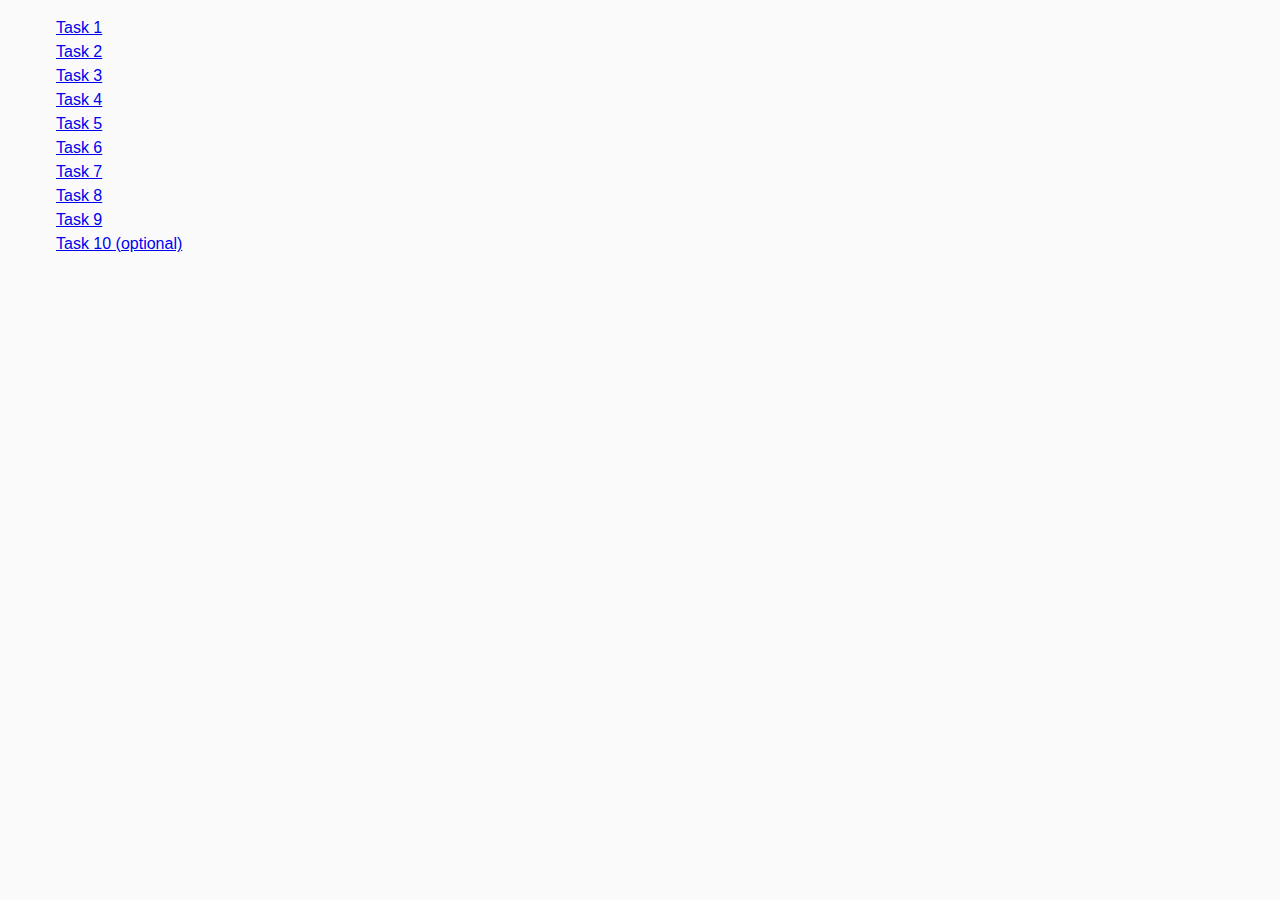
<file: index.html>
<!DOCTYPE html>
<html lang="ru">
  <head>
    <meta charset="UTF-8" />
    <meta http-equiv="X-UA-Compatible" content="IE=edge" />
    <meta name="viewport" content="width=device-width, initial-scale=1.0" />
    <title>Homework 6</title>
    <link rel="stylesheet" href="css/common.css" />
  </head>
  <body>
    <ul>
      <li><a href="task-01.html">Task 1</a></li>
      <li><a href="task-02.html">Task 2</a></li>
      <li><a href="task-03.html">Task 3</a></li>
      <li><a href="task-04.html">Task 4</a></li>
      <li><a href="task-05.html">Task 5</a></li>
      <li><a href="task-06.html">Task 6</a></li>
      <li><a href="task-07.html">Task 7</a></li>
      <li><a href="task-08.html">Task 8</a></li>
      <li><a href="task-09.html">Task 9</a></li>
      <li><a href="task-10.html">Task 10 (optional)</a></li>
    </ul>
  </body>
</html>
</file>
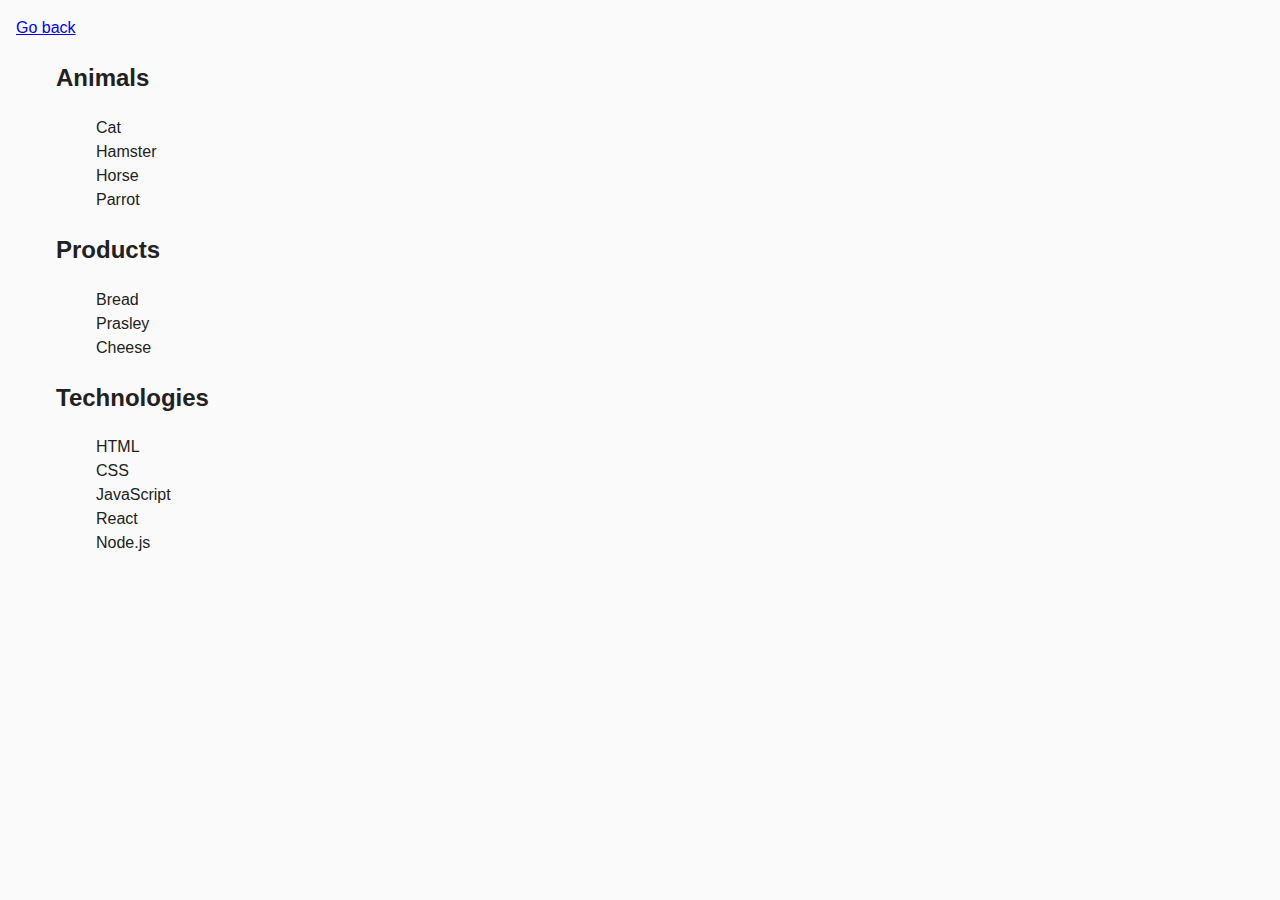
<file: task-01.html>
<!DOCTYPE html>
<html lang="ru">
  <head>
    <meta charset="UTF-8" />
    <meta http-equiv="X-UA-Compatible" content="IE=edge" />
    <meta name="viewport" content="width=device-width, initial-scale=1.0" />
    <title>Task 1</title>
    <link rel="stylesheet" href="css/common.css" />
  </head>
  <body>
    <p><a href="index.html">Go back</a></p>

    <ul id="categories">
      <li class="item">
        <h2>Animals</h2>

        <ul>
          <li>Cat</li>
          <li>Hamster</li>
          <li>Horse</li>
          <li>Parrot</li>
        </ul>
      </li>
      <li class="item">
        <h2>Products</h2>

        <ul>
          <li>Bread</li>
          <li>Prasley</li>
          <li>Cheese</li>
        </ul>
      </li>
      <li class="item">
        <h2>Technologies</h2>

        <ul>
          <li>HTML</li>
          <li>CSS</li>
          <li>JavaScript</li>
          <li>React</li>
          <li>Node.js</li>
        </ul>
      </li>
    </ul>
   <script src="js/task-01.js" type="module"></script>
  </body>
</html>
</file>
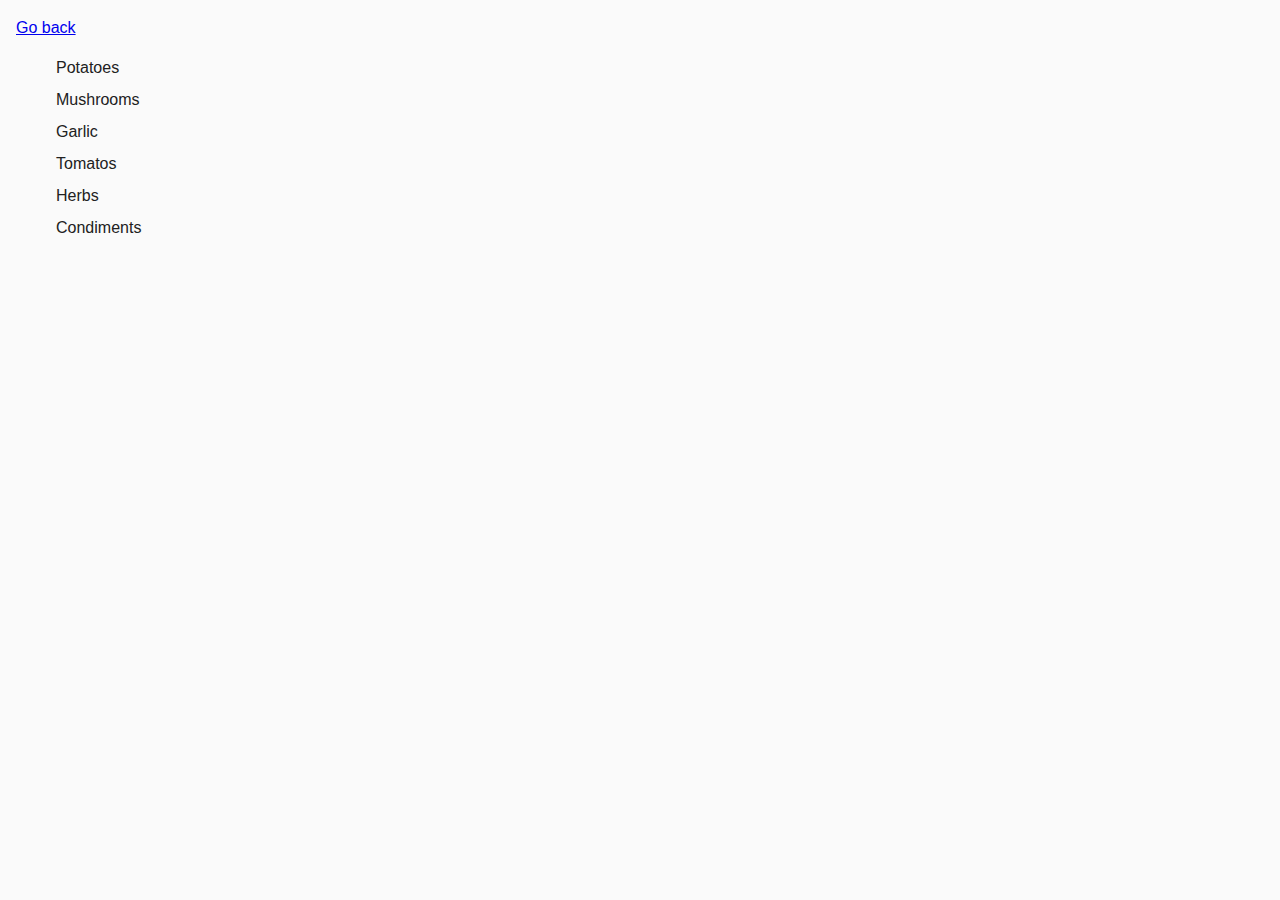
<file: task-02.html>
<!DOCTYPE html>
<html lang="ru">
  <head>
    <meta charset="UTF-8" />
    <meta http-equiv="X-UA-Compatible" content="IE=edge" />
    <meta name="viewport" content="width=device-width, initial-scale=1.0" />
    <title>Task 2</title>
    <link rel="stylesheet" href="css/common.css" />
    <style>
      .item {
        font-weight: 500;
      }

      .item:not(:last-child) {
        margin-bottom: 8px;
      }
    </style>
  </head>
  <body>
    <p><a href="index.html">Go back</a></p>

    <ul id="ingredients"></ul>

    <script src="js/task-02.js" type="module"></script>
  </body>
</html>
</file>
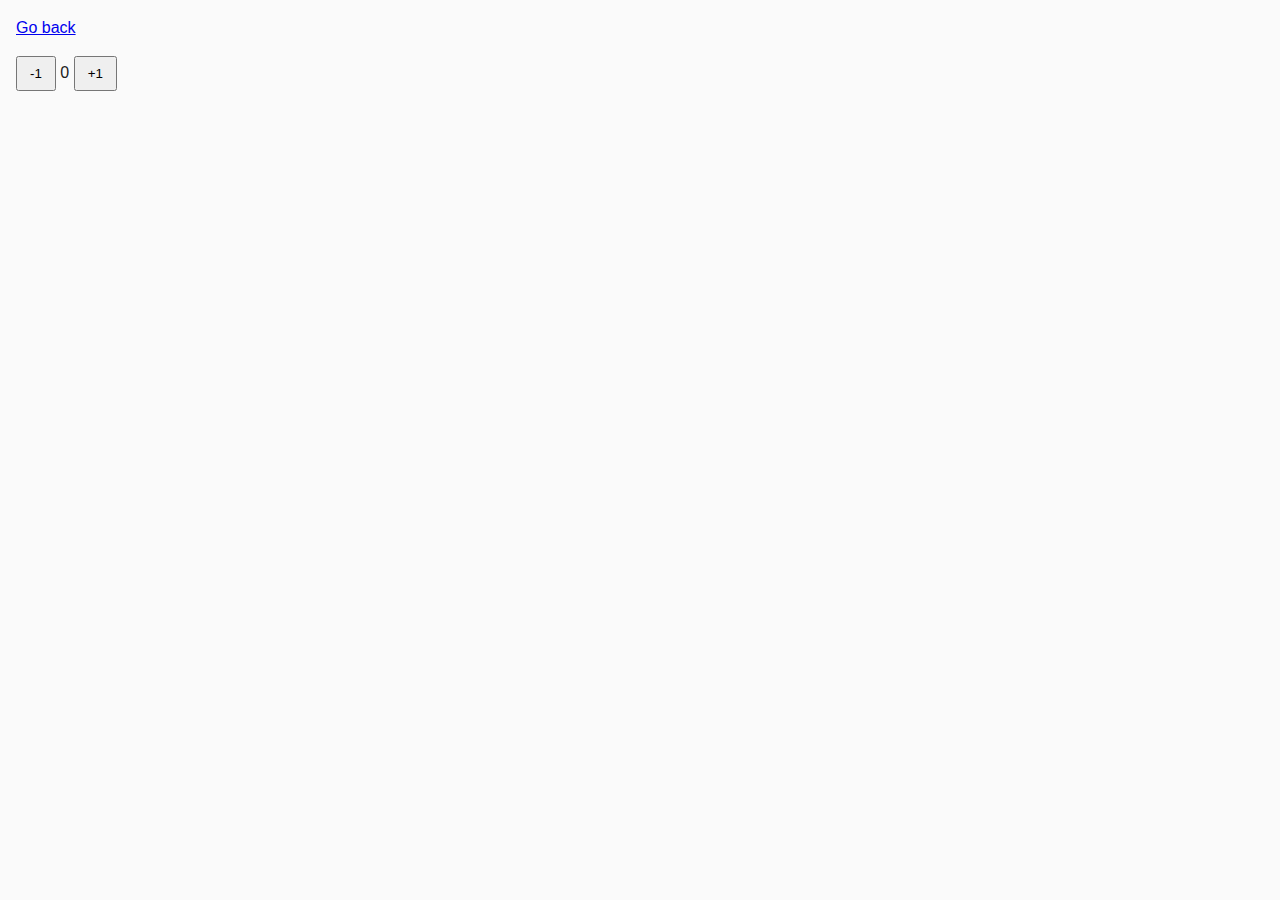
<file: task-04.html>
<!DOCTYPE html>
<html lang="ru">
  <head>
    <meta charset="UTF-8" />
    <meta http-equiv="X-UA-Compatible" content="IE=edge" />
    <meta name="viewport" content="width=device-width, initial-scale=1.0" />
    <title>Task 4</title>
    <link rel="stylesheet" href="css/common.css" />
  </head>
  <body>
    <p><a href="index.html">Go back</a></p>

    <div id="counter">
      <button type="button" data-action="decrement">-1</button>
      <span id="value">0</span>
      <button type="button" data-action="increment">+1</button>
    </div>

    <script src="js/task-04.js" type="module"></script>
  </body>
</html>
</file>
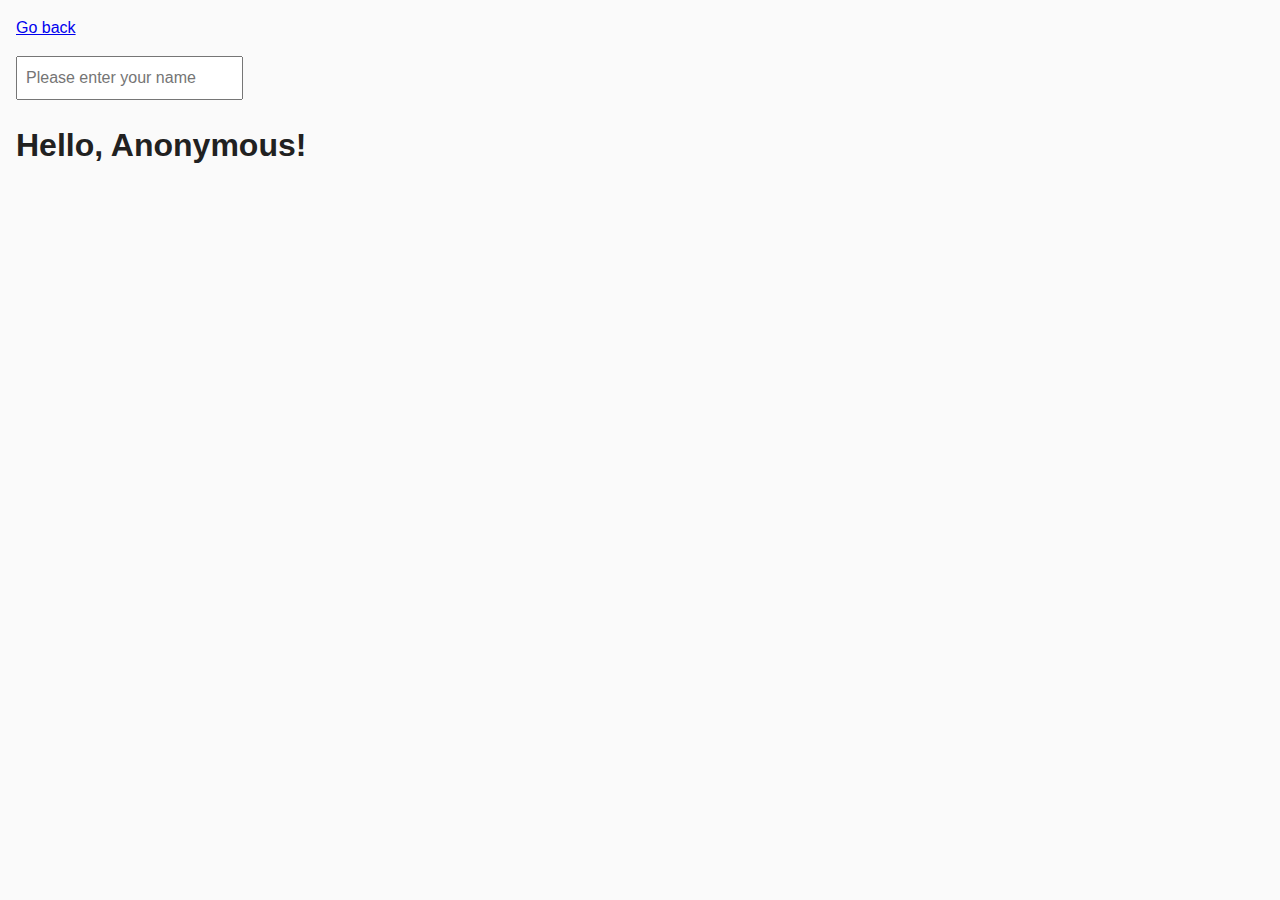
<file: task-05.html>
<!DOCTYPE html>
<html lang="ru">
  <head>
    <meta charset="UTF-8" />
    <meta http-equiv="X-UA-Compatible" content="IE=edge" />
    <meta name="viewport" content="width=device-width, initial-scale=1.0" />
    <title>Task 5</title>
    <link rel="stylesheet" href="css/common.css" />
  </head>
  <body>
    <p><a href="index.html">Go back</a></p>

    <input type="text" id="name-input" placeholder="Please enter your name" />
    <h1>Hello, <span id="name-output">Anonymous</span>!</h1>

    <script src="js/task-05.js" type="module"></script>
  </body>
</html>
</file>
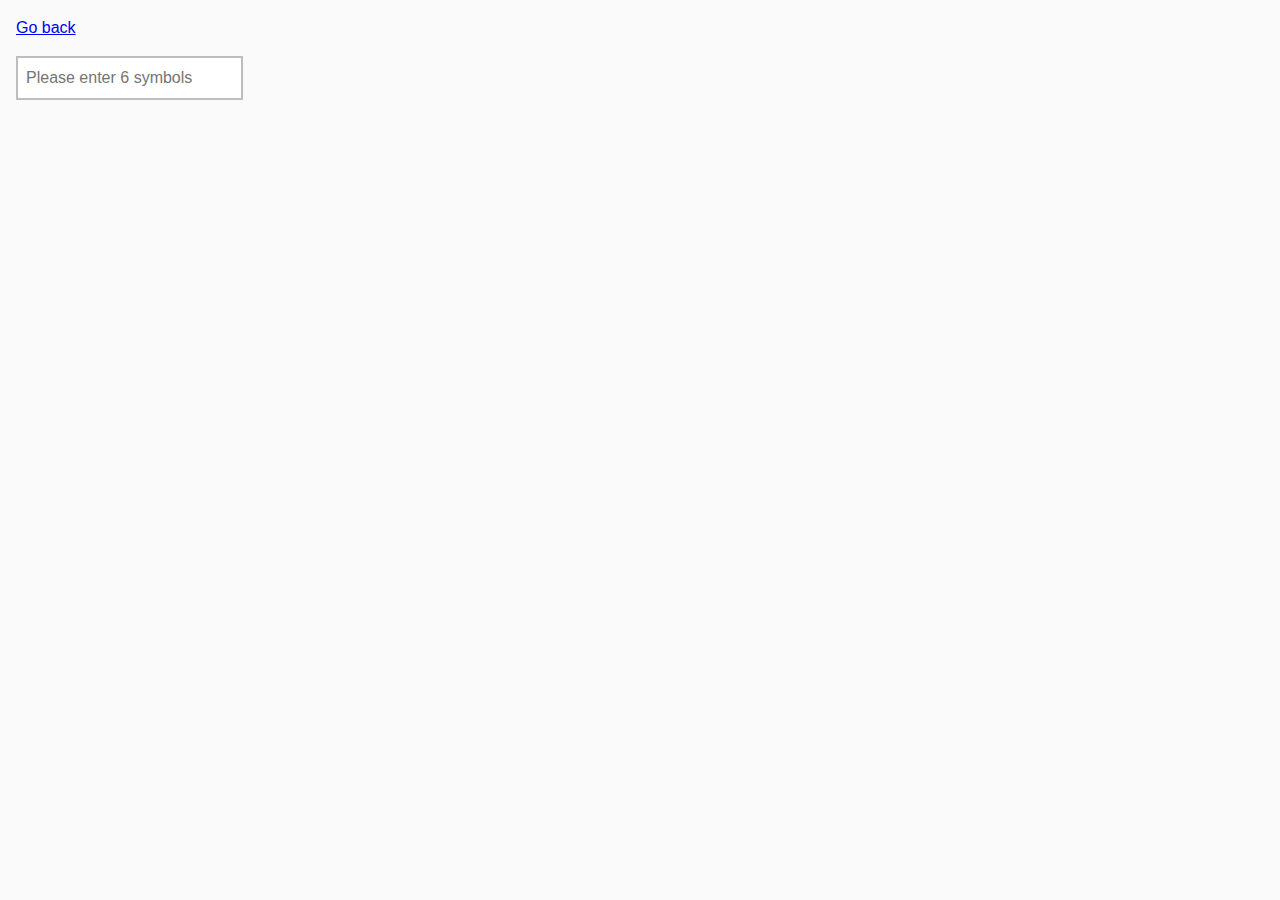
<file: task-06.html>
<!DOCTYPE html>
<html lang="ru">
  <head>
    <meta charset="UTF-8" />
    <meta http-equiv="X-UA-Compatible" content="IE=edge" />
    <meta name="viewport" content="width=device-width, initial-scale=1.0" />
    <title>Task 6</title>
    <link rel="stylesheet" href="css/common.css" />
    <style>
      #validation-input {
        border: 2px solid #bdbdbd;
      }

      #validation-input.valid {
        border-color: #4caf50;
      }

      #validation-input.invalid {
        border-color: #f44336;
      }
    </style>
  </head>
  <body>
    <p><a href="index.html">Go back</a></p>

    <input
      type="text"
      id="validation-input"
      data-length="6"
      placeholder="Please enter 6 symbols"
    />

    <script src="js/task-06.js" type="module"></script>
  </body>
</html>
</file>
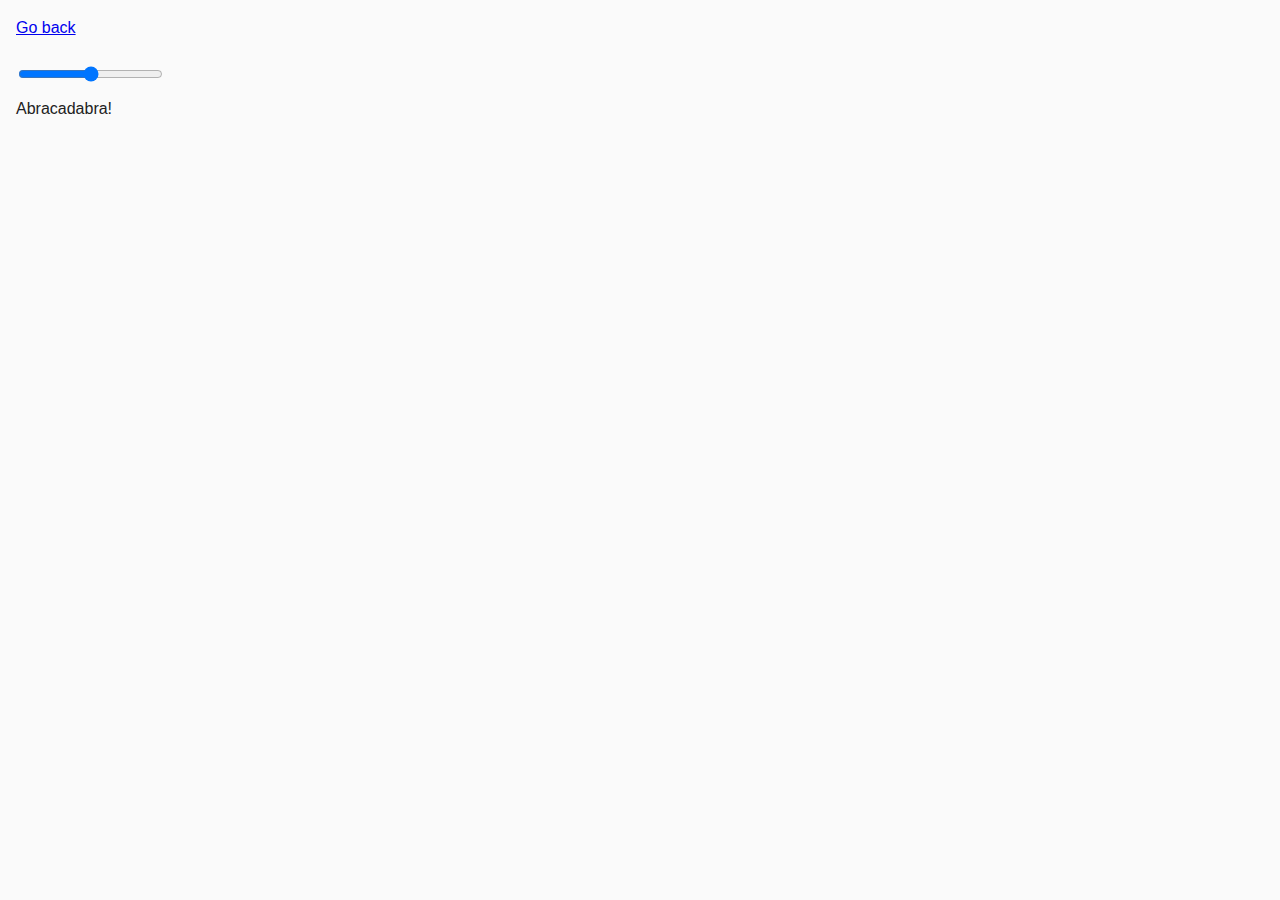
<file: task-07.html>
<!DOCTYPE html>
<html lang="ru">
  <head>
    <meta charset="UTF-8" />
    <meta http-equiv="X-UA-Compatible" content="IE=edge" />
    <meta name="viewport" content="width=device-width, initial-scale=1.0" />
    <title>Task 7</title>
    <link rel="stylesheet" href="css/common.css" />
  </head>
  <body>
    <p><a href="index.html">Go back</a></p>

    <input id="font-size-control" type="range" min="16" max="96" />
    <br />
    <span id="text">Abracadabra!</span>

    <script src="js/task-07.js" type="module"></script>
  </body>
</html>
</file>
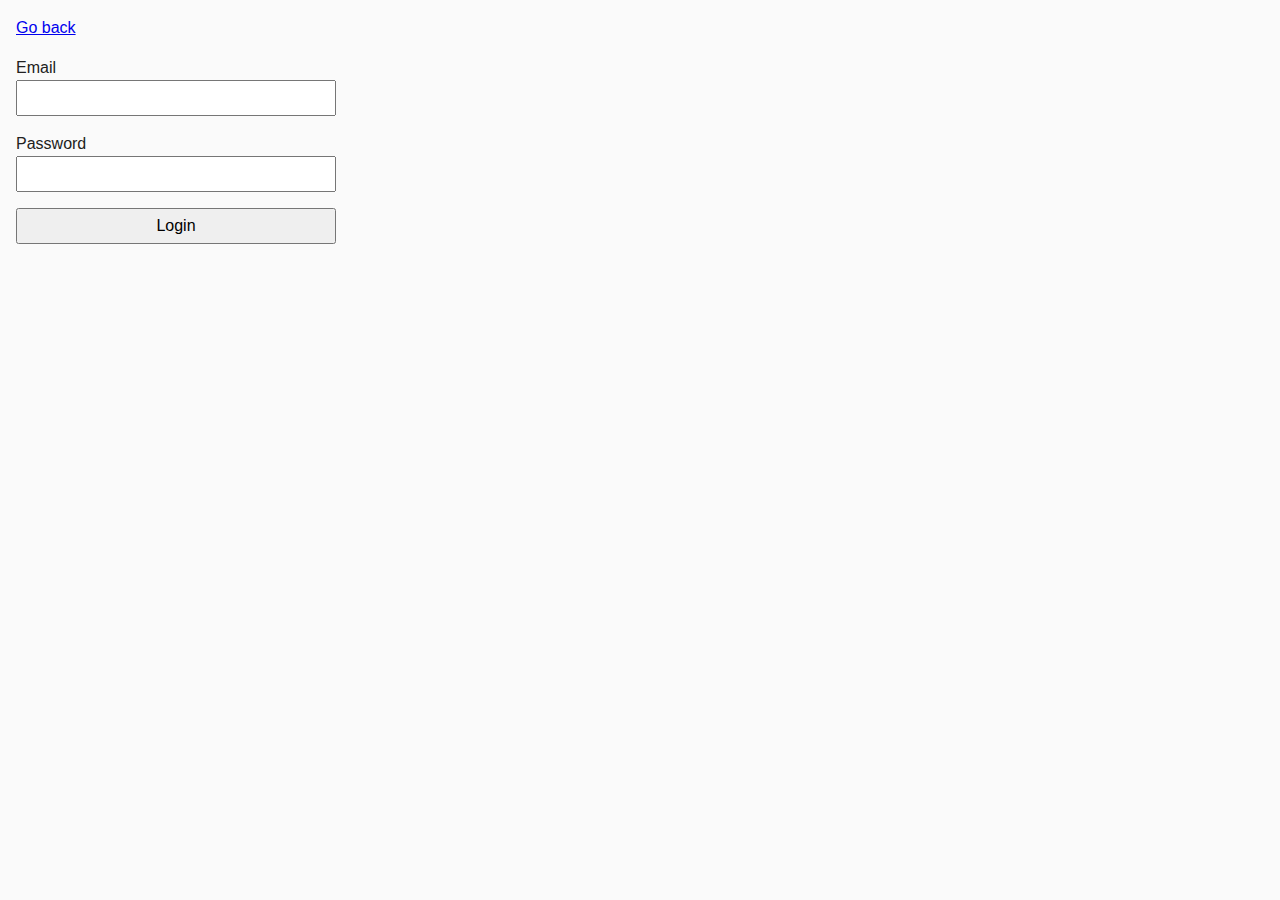
<file: task-08.html>
<!DOCTYPE html>
<html lang="ru">
  <head>
    <meta charset="UTF-8" />
    <meta http-equiv="X-UA-Compatible" content="IE=edge" />
    <meta name="viewport" content="width=device-width, initial-scale=1.0" />
    <title>Task 8</title>
    <link rel="stylesheet" href="css/common.css" />
    <style>
      .login-form {
        max-width: 320px;
        display: flex;
        flex-direction: column;
      }

      .login-form label {
        margin-bottom: 16px;
      }

      .login-form input,
      .login-form button {
        width: 100%;
        padding: 4px;
        font: inherit;
      }
    </style>
  </head>
  <body>
    <p><a href="index.html">Go back</a></p>

    <form class="login-form">
      <label>
        Email
        <input type="email" name="email" />
      </label>
      <label>
        Password
        <input type="password" name="password" />
      </label>
      <button type="submit">Login</button>
    </form>

    <script src="js/task-08.js" type="module"></script>
  </body>
</html>
</file>
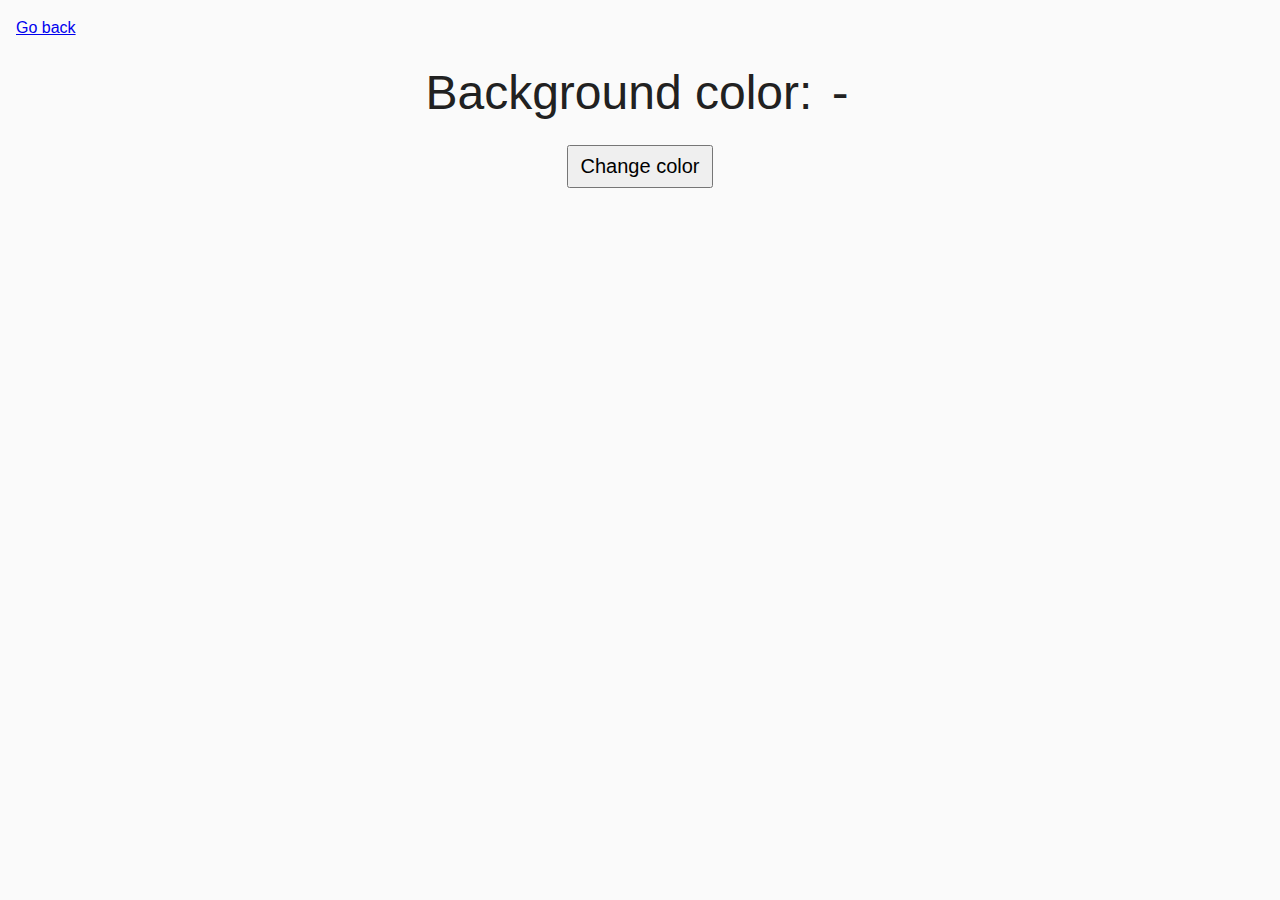
<file: task-09.html>
<!DOCTYPE html>
<html lang="ru">
  <head>
    <meta charset="UTF-8" />
    <meta http-equiv="X-UA-Compatible" content="IE=edge" />
    <meta name="viewport" content="width=device-width, initial-scale=1.0" />
    <title>Task 9</title>
    <link rel="stylesheet" href="css/common.css" />
    <style>
      .widget {
        text-align: center;
      }

      .widget p {
        margin-top: 0;
        margin-bottom: 16px;
        font-size: 48px;
      }

      .widget span {
        font-family: monospace;
      }

      .widget button {
        padding: 8px 12px;
        font-size: 20px;
        cursor: pointer;
      }
    </style>
  </head>
  <body>
    <p><a href="index.html">Go back</a></p>

    <div class="widget">
      <p>Background color: <span class="color">-</span></p>
      <button type="button" class="change-color">Change color</button>
    </div>

    <script src="js/task-09.js" type="module"></script>
  </body>
</html>
</file>
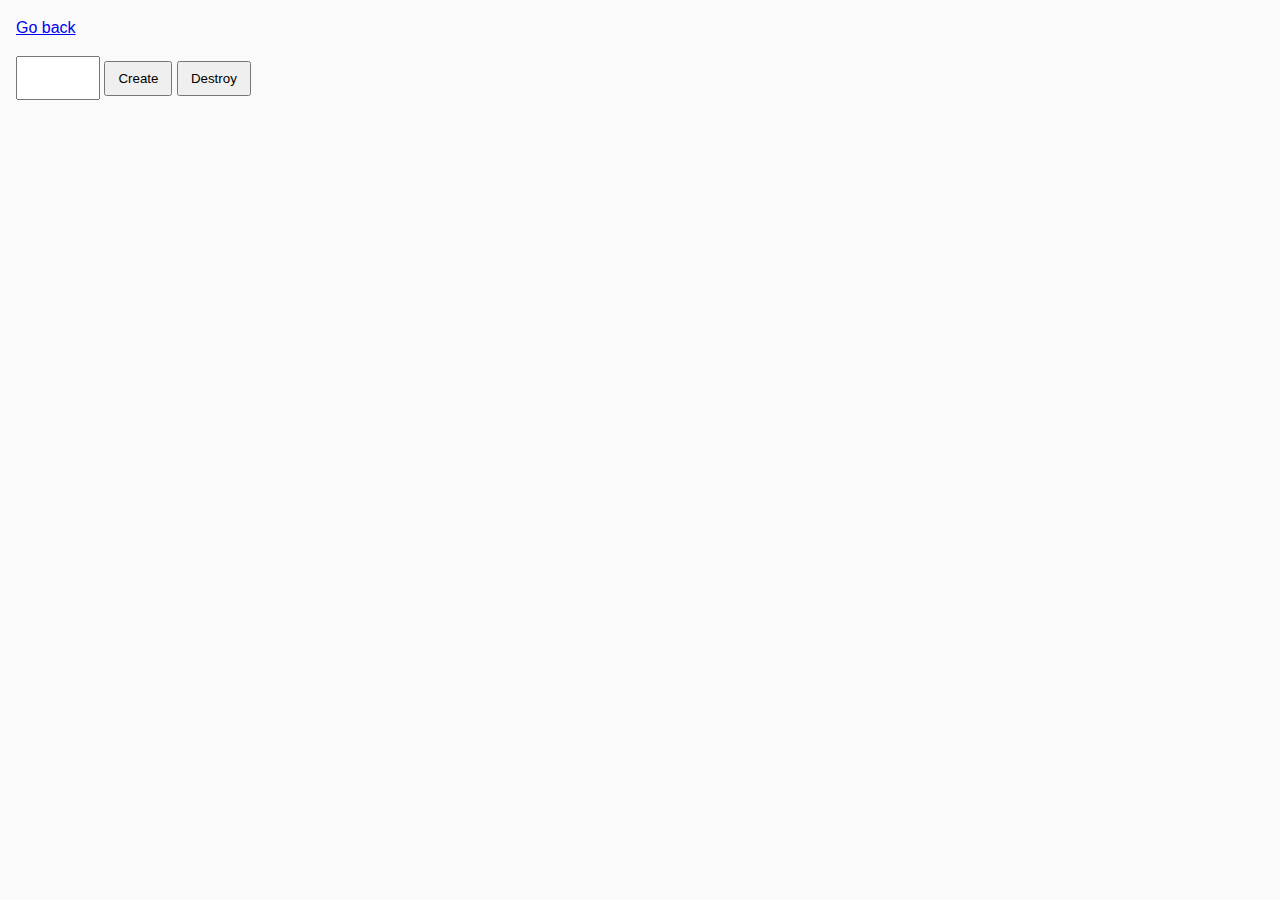
<file: task-10.html>
<!DOCTYPE html>
<html lang="ru">
  <head>
    <meta charset="UTF-8" />
    <meta http-equiv="X-UA-Compatible" content="IE=edge" />
    <meta name="viewport" content="width=device-width, initial-scale=1.0" />
    <title>Task 10 (optional)</title>
    <link rel="stylesheet" href="css/common.css" />
  </head>
  <body>
    <p><a href="index.html">Go back</a></p>

    <div id="controls">
      <input type="number" min="1" max="100" step="1" />
      <button type="button" data-create>Create</button>
      <button type="button" data-destroy>Destroy</button>
    </div>

    <div id="boxes"></div>

    <script src="js/task-10.js" type="module"></script>
  </body>
</html>
</file>
<file: css/common.css>
* {
  box-sizing: border-box;
}

body {
  margin: 16px;
  font-family: -apple-system, BlinkMacSystemFont, 'Segoe UI', Roboto, Oxygen,
    Ubuntu, Cantarell, 'Open Sans', 'Helvetica Neue', sans-serif;
  -webkit-font-smoothing: antialiased;
  -moz-osx-font-smoothing: grayscale;
  background-color: #fafafa;
  color: #212121;
  line-height: 1.5;
}

input {
  padding: 8px;
  font: inherit;
}

button {
  padding: 8px 12px;
  cursor: pointer;
}

ul {
  list-style: none;
}
.gallery {
  padding: 0;
  margin: 0;
  list-style: none;
    display: grid;
    grid-auto-flow: column;
    gap: 30px;
   
}
.image {
 width: 400px;
 height: 100%;
 
}
</file>
